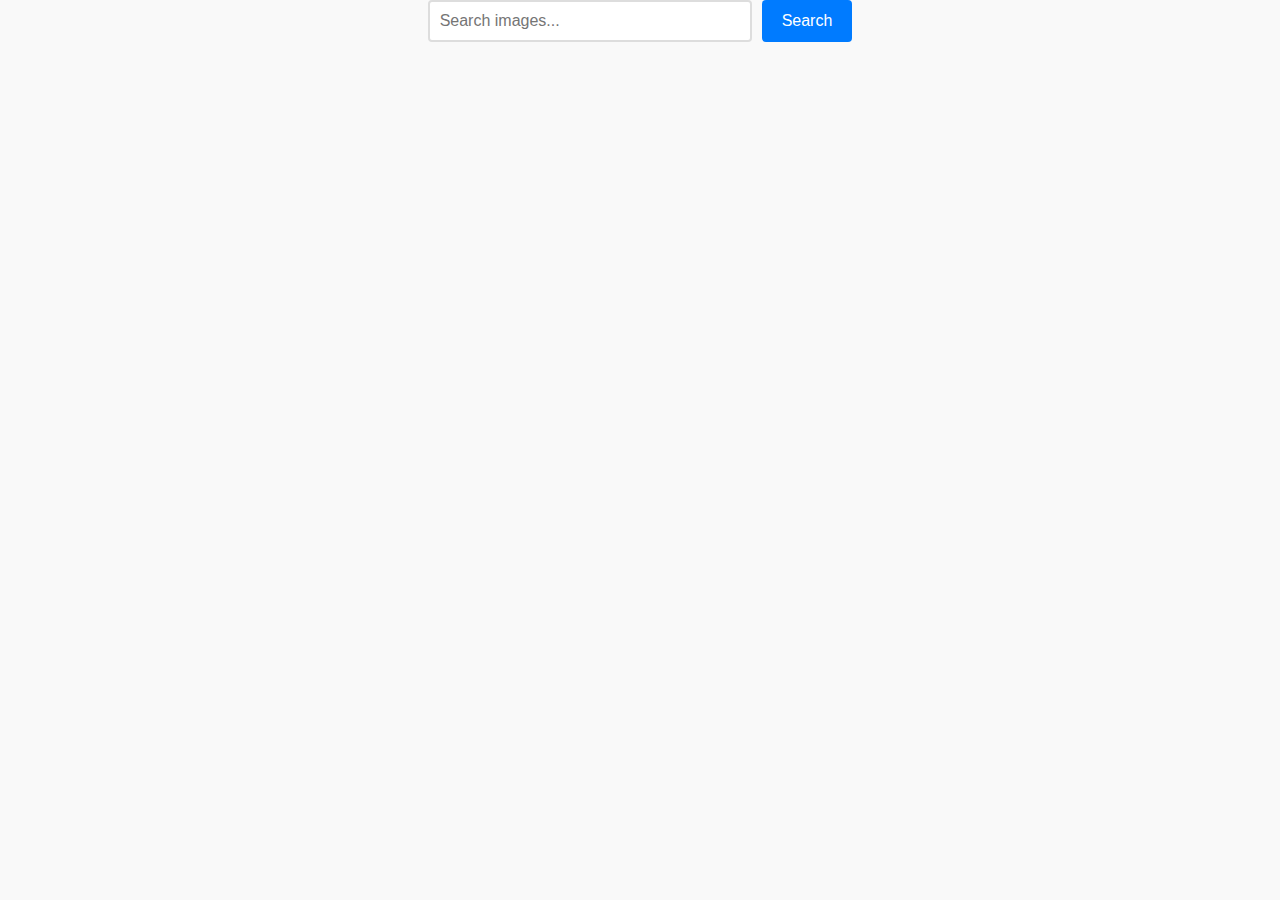
<file: src/index.html>
<!DOCTYPE html>
<html lang="en">
<head>
  <meta charset="UTF-8" />
  <meta name="viewport" content="width=device-width, initial-scale=1.0" />
  <title>Image Search App</title>
  <link rel="stylesheet" href="./css/styles.css" />
</head>
<body>
  <header>
    <form id="search-form">
      <input type="text" name="searchQuery" placeholder="Search images..." />
      <button type="submit">Search</button>
    </form>
  </header>
  <main>
    <div class="gallery"></div>
    <button class="load-more hidden">Load more</button>
    <div class="loader hidden">
    </div>
  </main>
  <script type="module" src="./main.js"></script>
</body>
</html>
</file>
<file: src/css/styles.css>
/**
  |============================
  | include css partials with
  | default @import url()
  |============================
*/
/* Common styles */
@import url('./reset.css');
@import url('./base.css');
@import url('./container.css');
@import url('./animations.css');




body {
  margin: 0;
  font-family: Arial, sans-serif;
  background-color: #f9f9f9;
  color: #333;
}

.container {
  max-width: 1200px;
  margin: 0 auto;
  padding: 20px;
  flex-direction: column;
  align-items: center;
}

.hidden {
  display: none;
}

#search-form {
  display: flex;
  justify-content: center;
  margin-bottom: 20px;
}

#search-form input[type="text"] {
  width: 300px;
  padding: 10px;
  font-size: 16px;
  border: 2px solid #ddd;
  border-radius: 4px;
  margin-right: 10px;
  outline: none;
}

#search-form button {
  padding: 10px 20px;
  font-size: 16px;
  color: #fff;
  background-color: #007bff;
  border: none;
  border-radius: 4px;
  cursor: pointer;
  transition: background-color 0.3s;
}

#search-form button:hover {
  background-color: #0056b3;
}


.gallery {
  display: flex;
  flex-wrap: wrap;
  justify-content: center;
  gap: 16px;
}

.gallery-item {
  display: block;
  width: calc(20% - 8px); 
  max-width: 400px; 
  border: 1px solid #ddd;
  border-radius: 4px;
  overflow: hidden;
  text-decoration: none;
  background-color: #fff;
  transition: transform 0.3s;
}

.gallery-item:hover {
  transform: scale(1.03);
}

.gallery-item img {
  width: 100%;
  height: auto;
  display: block;
}

.info {
  padding: 10px;
  font-size: 14px;
  color: #555;
}

.info p {
  margin: 5px 0;
}


.load-more {
  display: block;
  margin: 0 auto 20px;
  padding: 10px 20px;
  font-size: 16px;
  color: #fff;
  background-color: #3128a7;
  border: none;
  border-radius: 4px;
  cursor: pointer;
  transition: background-color 0.3s;
}

.load-more:hover {
  background-color: #216088;
}



.loader {
  width: 50px;
  height: 50px;
  border: 5px solid #f3f3f3;
  border-top: 5px solid #007bff;
  border-radius: 50%;
  animation: spin 1s linear infinite;
  display: flex;
  justify-content: center;
  align-items: center;
  margin: 20px auto;
}


.hidden {
  display: none;
}


@keyframes spin {
  0% {
    transform: rotate(0deg);
  }
  100% {
    transform: rotate(360deg);
  }
}
</file>
